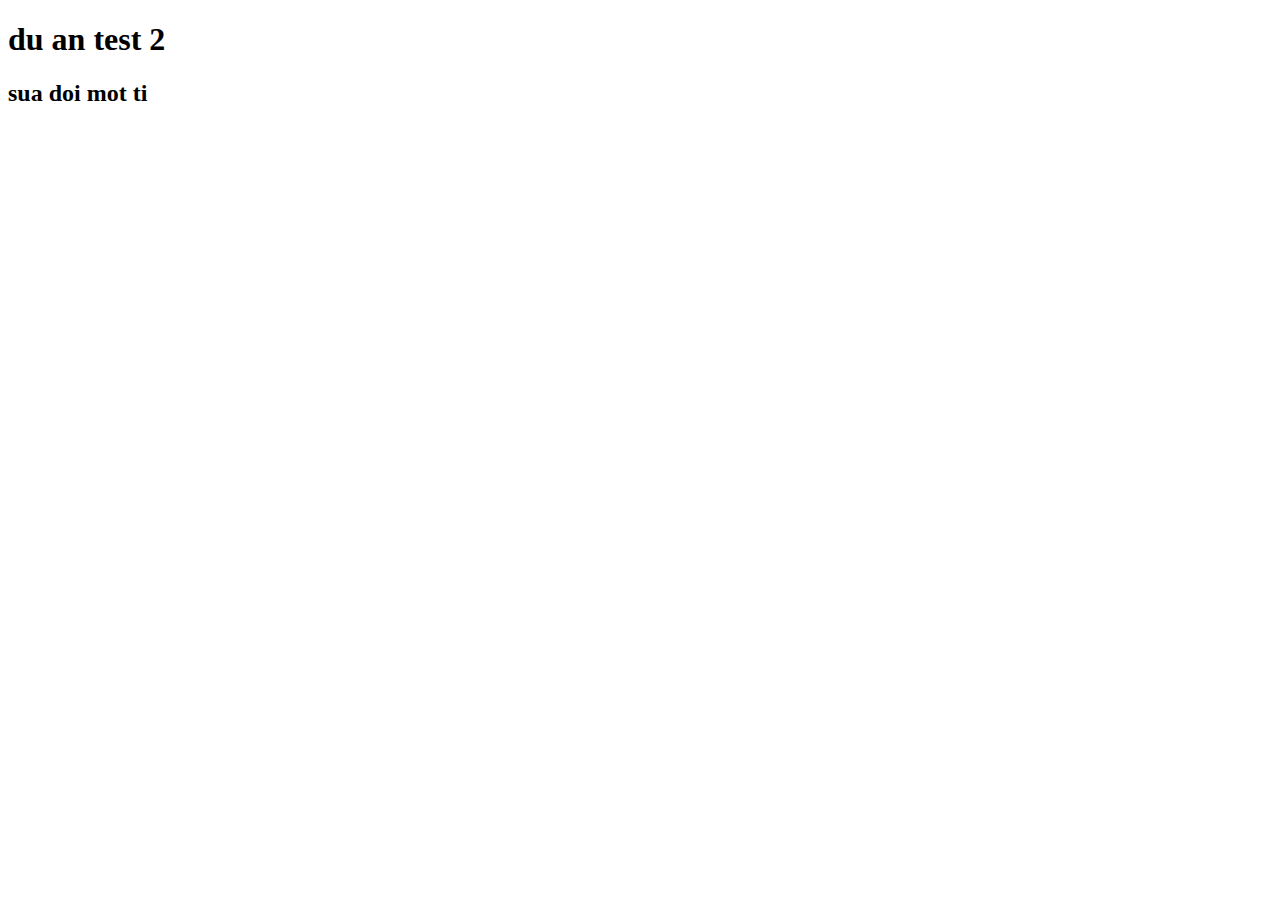
<file: index.html>
<!DOCTYPE html>
<html lang="vi">
  <head>
    <meta charset="UTF-8" />
    <meta name="viewport" content="width=device-width, initial-scale=1.0" />
    <title>du an 3</title>
  </head>
  <body>
    <h1>du an test 2</h1>
    <h2>sua doi mot ti</h2>
  </body>
</html>
</file>
